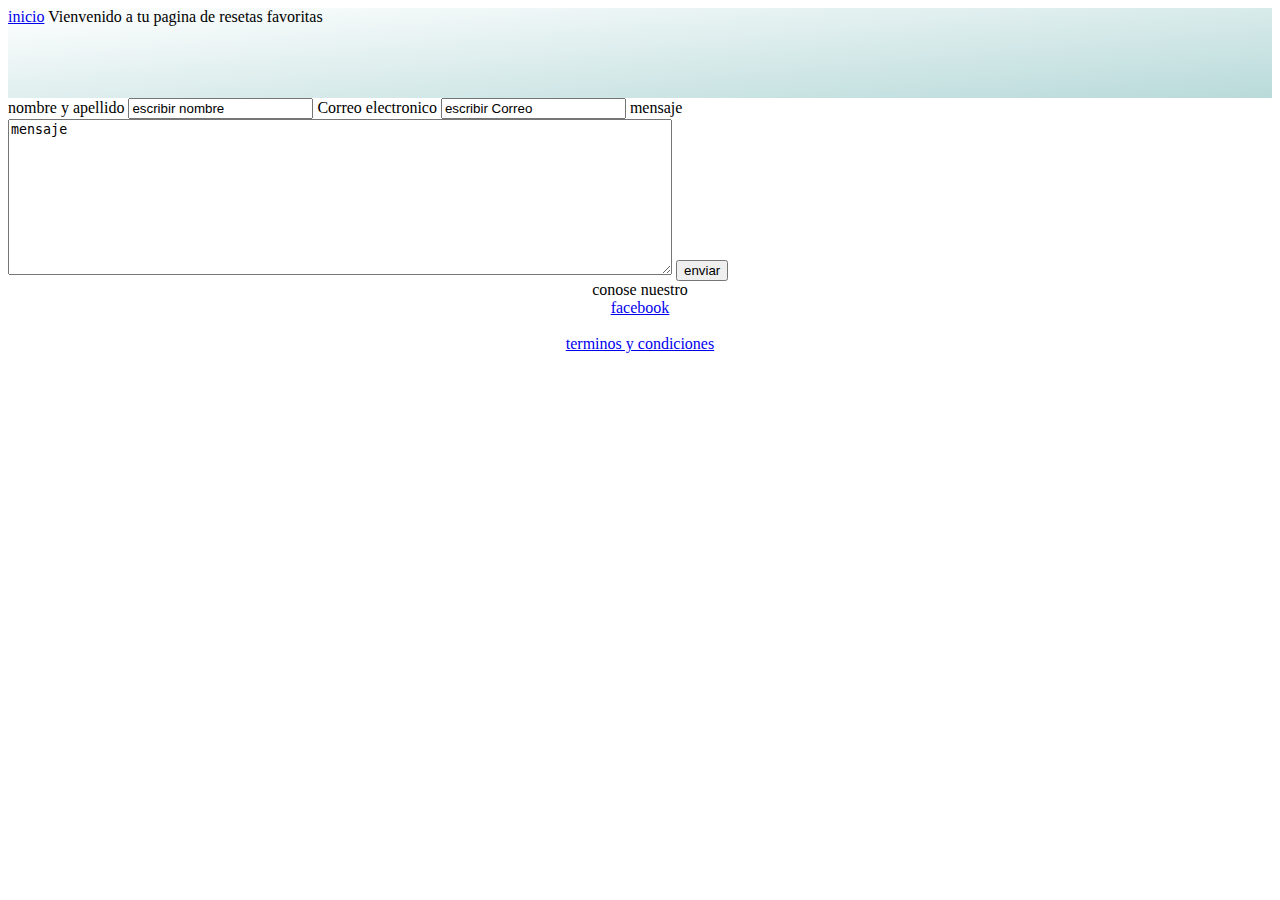
<file: contato.html>
<!DOCTYPE html>
<html>
<head>
	<meta charset="utf-8">
	<meta name="viewport" content="width=device-width, initial-scale=1">
	<title>cosia</title>
	 <link rel="stylesheet" href="./css/index.css">
</head>
<body>

 <header>
<a href="index.html" imag="tarnar.jpg" class="index">inicio</a>
  Vienvenido a tu pagina de resetas favoritas</header>

<div>
  <form>
    <label for="nombre">nombre y apellido</label>
    <input type="text" name="nombre" value="escribir nombre">

    <label for="email">Correo electronico</label>
    <input type="text" name="mail" value="escribir Correo">

        <label for="mensaje">mensaje</label>
<textarea name="name" rows="10" cols="80">mensaje</textarea>

    <input clase = "xx" type="submit" value="enviar">
  </form>


</div>

	 <footer>conose nuestro 
<a href="https://www.facebook.com/recetastradicionalesdecocina/">facebook</a><br>
<a href="pastel.html">terminos y condiciones</a>
  </footer>



</body>
</html>
</file>
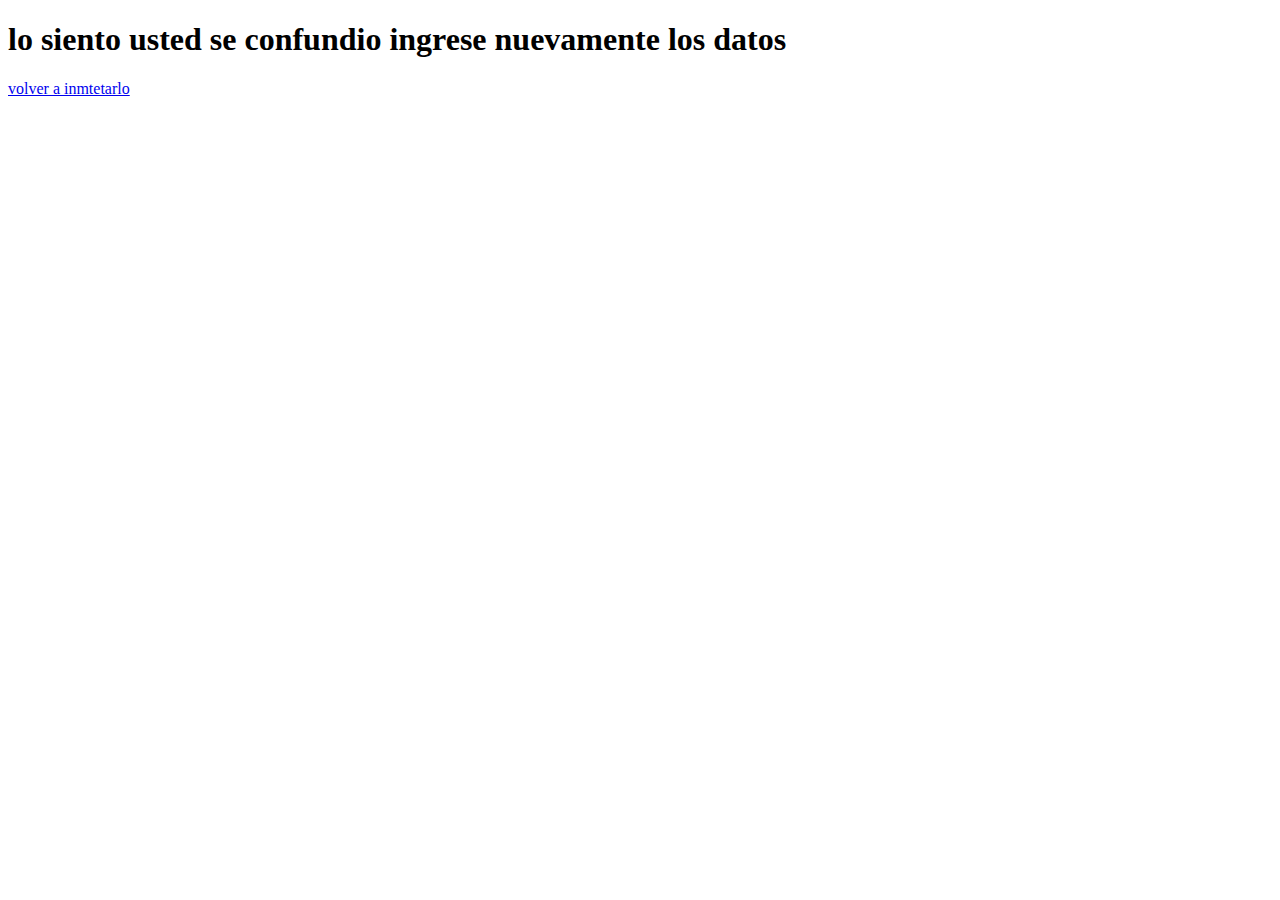
<file: erro.html>
<!DOCTYPE html>
<html lang="en">
<head>
    <meta charset="UTF-8">
    <meta http-equiv="X-UA-Compatible" content="IE=edge">
    <meta name="viewport" content="width=device-width, initial-scale=1.0">
    <title>Document</title>
</head>
<body>
    <h1>lo siento usted se confundio ingrese nuevamente los datos</h1>
    <a href="index.html">volver a inmtetarlo</a>
    
</body>
</html>
</file>
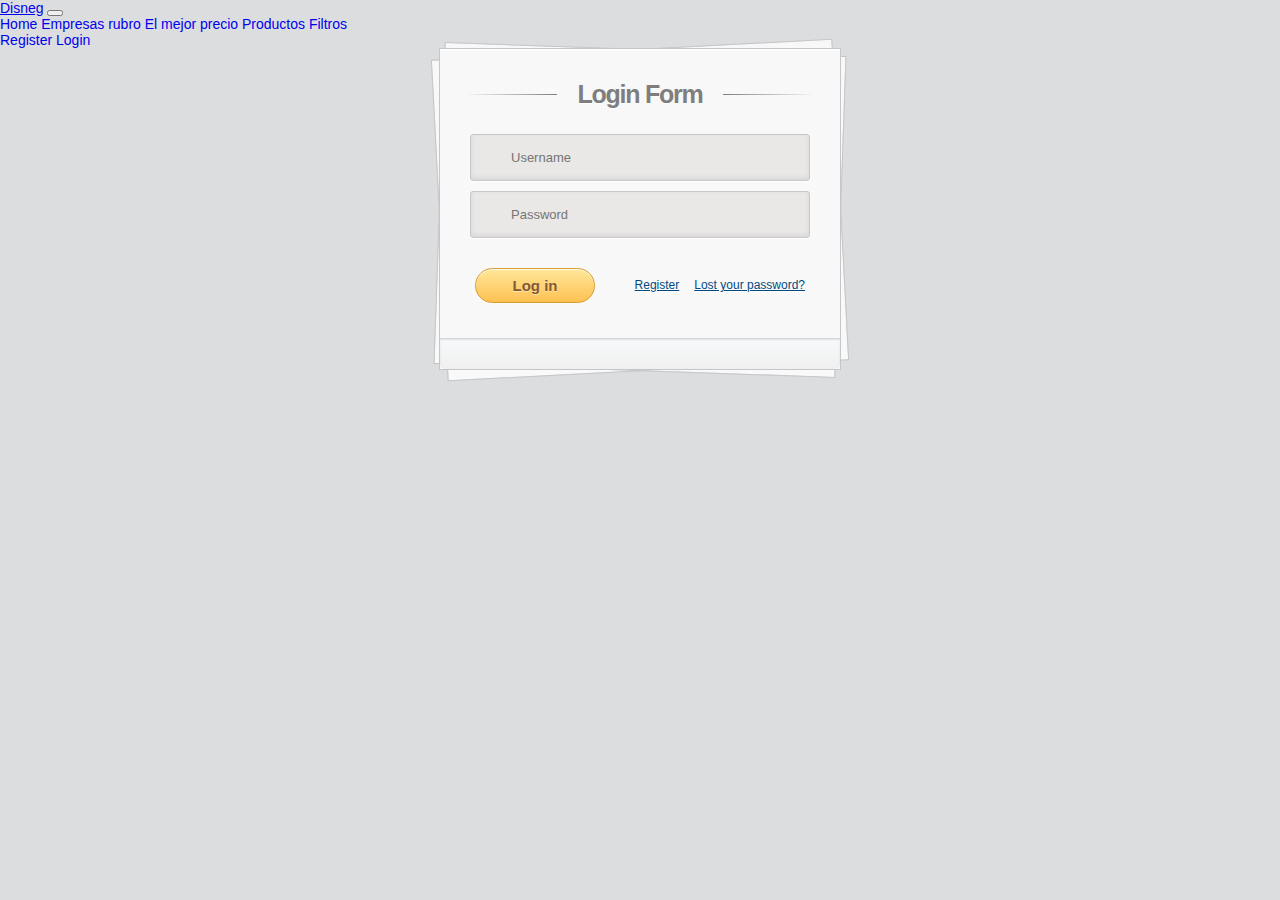
<file: loading.html>
<!DOCTYPE html>
<html lang="en">
<head>
    <meta charset="UTF-8">
    <meta http-equiv="X-UA-Compatible" content="IE=edge">
    <meta name="viewport" content="width=device-width, initial-scale=1.0">
    <title>Document</title>
<!-- CSS only -->
<link href="https://cdn.jsdelivr.net/npm/bootstrap@5.2.1/dist/css/bootstrap.min.css" rel="stylesheet" integrity="sha384-iYQeCzEYFbKjA/T2uDLTpkwGzCiq6soy8tYaI1GyVh/UjpbCx/TYkiZhlZB6+fzT" crossorigin="anonymous">
    <link rel="stylesheet" href="./css/login.css">
</head>
<body>



  <nav class="navbar navbar-expand-lg navbar-dark bg-dark">
      <div class="container-fluid">
          <a href="index.html" class="navbar-brand">Disneg</a>
          <button type="button" class="navbar-toggler" data-bs-toggle="collapse" data-bs-target="#navbarCollapse">
              <span class="navbar-toggler-icon"></span>
          </button>
          <div class="collapse navbar-collapse" id="navbarCollapse">
              <div class="navbar-nav">
                  <a href="index.html" class="nav-item nav-link active">Home</a>
                  <a href="disneg.html" class="nav-item nav-link">Empresas</a>
                  <a href="rubro.html" class="nav-item nav-link">rubro</a>
                  <a href="elmejorprecio.html" class="nav-item nav-link">El mejor precio</a>
                  <a href="producto.html" class="nav-item nav-link">Productos</a>
                  <a href="filtro.html" class="nav-item nav-link">Filtros</a>
              </div>

              <div class="navbar-nav ms-auto">
                  <a href="loading.html" class="nav-item nav-link">Register</a>

                     <!--
                          De aca saque el loanding
                      https://freefrontend.com/css-login-forms/ -->

                  <a href="loading.html" class="nav-item nav-link">Login</a>
              </div>
          </div>
      </div>
  </nav>




<div class="container">
	<section id="content">
		<form action="login.php" method="post">
			<h1>Login Form</h1>
			<div>
				<input type="text" name="user" placeholder="Username" required="" id="username" />
			</div>
			<div>
				<input type="password" name="pass" placeholder="Password" required="" id="password" />
			</div>
			<div>
				<input type="submit" value="Log in" />
				<a href="#">Lost your password?</a>
				<a href="#">Register</a>
			</div>
		</form><!-- form -->
		<div class="button">
			<!--<a href="#">Download source file</a>-->
		</div><!-- button -->
	</section><!-- content -->
</div><!-- container -->
<!--


<h1>login</h1>
<h2>trae la info atraves del servidor</h2>
<br>
<form action="login.php" method="post">
    <label for="">ingrese usuario</label>
    <input type="text" name="user" value="">

    <label for="">ingrese contraseña</label>
    <input type="password" name="pass" value="">

    <input type="submit" name="ingresar" value="enviar">



</form>












<br>
<h2>lo trae atraves de una url</h2>
<form action="" method="get"></form>

-->

<!-- JavaScript Bundle with Popper -->
<script src="https://cdn.jsdelivr.net/npm/bootstrap@5.2.1/dist/js/bootstrap.bundle.min.js" integrity="sha384-u1OknCvxWvY5kfmNBILK2hRnQC3Pr17a+RTT6rIHI7NnikvbZlHgTPOOmMi466C8" crossorigin="anonymous"></script>
</body>
</html>
</file>
<file: css/index.css>
body{
	display: flex;
	background: linear-gradient(-5deg #b9dada,white);
	color: black;
flex-direction: column;
    align-items: stretch;
    justify-content: space-between;

}
header{background: linear-gradient(-5deg,#b9dada,white);
  
  height: 10vh;
 
  font-family: 'Macondo', cursive;
 font-size: 1em;

}

nav{
	   background: linear-gradient(-5deg,#5fc0bf,black);
       border-radius: inherit;
  
}


.div1{    
    color: black;
  }

.div2{ color: black;
   
     }

.div3{   color: black;
   }

.div4{color: black;
   ;
}
.contacto{


padding: 5px;


}

section{ background: linear-gradient(-5deg,#b9dada,white);
display: flex;

    flex-direction: column;
    align-items: center ;

}

aside{    background: linear-gradient(-5deg,white,#b9dada);
  background: linear-gradient(-5deg,##b9dada,white);
display: flex;
border-radius: 12%;
    flex-direction: column;
    align-items: center ;
  }

footer{ display: flex;
  flex-direction: column;
    align-items: center;}
   

.cas{background: linear-gradient(-5deg,#b9dada,white);
 display: flex;
    align-items: baseline;
    flex-direction: row;
    justify-content: space-around;

}



}
.index{
    background: linear-gradient(-5deg,white,#b9dada);;
clear: both;
width:10%;
float: left;
margin: -1%;
padding: 7px;
box-sizing: border-box;
display: flex;
    flex-direction: row;

}

.contacto:hover{
   opacity: 0.8;
    height: 50%; 

}
.div1:hover{
   opacity: 0.8;
    height: 50%;
}
.div2:hover{
    content: "lo mejor";
opacity: 0.8;

    height: 50%;
}

.div3:hover{
    opacity: 0.8;
    height: 50%;
}
.div4:hover{
   opacity: 0.8;
    height: 50%;
}


.mapa{
    display: none;
}

.img{
    background: 20vw;
 width:91%;
 margin-left:5%;
}



.gradient-custom-3 {
/* fallback for old browsers */
background: #84fab0;

/* Chrome 10-25, Safari 5.1-6 */
background: -webkit-linear-gradient(to right, rgba(132, 250, 176, 0.5), rgba(143, 211, 244, 0.5));

/* W3C, IE 10+/ Edge, Firefox 16+, Chrome 26+, Opera 12+, Safari 7+ */
background: linear-gradient(to right, rgba(132, 250, 176, 0.5), rgba(143, 211, 244, 0.5))
}
.gradient-custom-4 {
/* fallback for old browsers */
background: #84fab0;

/* Chrome 10-25, Safari 5.1-6 */
background: -webkit-linear-gradient(to right, rgba(132, 250, 176, 1), rgba(143, 211, 244, 1));

/* W3C, IE 10+/ Edge, Firefox 16+, Chrome 26+, Opera 12+, Safari 7+ */
background: linear-gradient(to right, rgba(132, 250, 176, 1), rgba(143, 211, 244, 1))
}
</file>
<file: css/login.css>
body {
	background: #DCDDDF url(https://cssdeck.com/uploads/media/items/7/7AF2Qzt.png);
	color: #000;
	font: 14px Arial;
	margin: 0 auto;
	padding: 0;
	position: relative;
}
h1{ font-size:28px;}
h2{ font-size:26px;}
h3{ font-size:18px;}
h4{ font-size:16px;}
h5{ font-size:14px;}
h6{ font-size:12px;}
h1,h2,h3,h4,h5,h6{ color:#563D64;}
small{ font-size:10px;}
b, strong{ font-weight:bold;}
a{ text-decoration: none; }
a:hover{ text-decoration: underline; }
.left { float:left; }
.right { float:right; }
.alignleft { float: left; margin-right: 15px; }
.alignright { float: right; margin-left: 15px; }
.clearfix:after,
form:after {
	content: ".";
	display: block;
	height: 0;
	clear: both;
	visibility: hidden;
}

#content {
	background: #f9f9f9;
	background: -moz-linear-gradient(top,  rgba(248,248,248,1) 0%, rgba(249,249,249,1) 100%);
	background: -webkit-linear-gradient(top,  rgba(248,248,248,1) 0%,rgba(249,249,249,1) 100%);
	background: -o-linear-gradient(top,  rgba(248,248,248,1) 0%,rgba(249,249,249,1) 100%);
	background: -ms-linear-gradient(top,  rgba(248,248,248,1) 0%,rgba(249,249,249,1) 100%);
	background: linear-gradient(top,  rgba(248,248,248,1) 0%,rgba(249,249,249,1) 100%);
	filter: progid:DXImageTransform.Microsoft.gradient( startColorstr='#f8f8f8', endColorstr='#f9f9f9',GradientType=0 );
	-webkit-box-shadow: 0 1px 0 #fff inset;
	-moz-box-shadow: 0 1px 0 #fff inset;
	-ms-box-shadow: 0 1px 0 #fff inset;
	-o-box-shadow: 0 1px 0 #fff inset;
	box-shadow: 0 1px 0 #fff inset;
	border: 1px solid #c4c6ca;
	margin: 0 auto;
	padding: 25px 0 0;
	position: relative;
	text-align: center;
	text-shadow: 0 1px 0 #fff;
	width: 400px;
}
#content h1 {
	color: #7E7E7E;
	font: bold 25px Helvetica, Arial, sans-serif;
	letter-spacing: -0.05em;
	line-height: 20px;
	margin: 10px 0 30px;
}
#content h1:before,
#content h1:after {
	content: "";
	height: 1px;
	position: absolute;
	top: 10px;
	width: 27%;
}
#content h1:after {
	background: rgb(126,126,126);
	background: -moz-linear-gradient(left,  rgba(126,126,126,1) 0%, rgba(255,255,255,1) 100%);
	background: -webkit-linear-gradient(left,  rgba(126,126,126,1) 0%,rgba(255,255,255,1) 100%);
	background: -o-linear-gradient(left,  rgba(126,126,126,1) 0%,rgba(255,255,255,1) 100%);
	background: -ms-linear-gradient(left,  rgba(126,126,126,1) 0%,rgba(255,255,255,1) 100%);
	background: linear-gradient(left,  rgba(126,126,126,1) 0%,rgba(255,255,255,1) 100%);
    right: 0;
}
#content h1:before {
	background: rgb(126,126,126);
	background: -moz-linear-gradient(right,  rgba(126,126,126,1) 0%, rgba(255,255,255,1) 100%);
	background: -webkit-linear-gradient(right,  rgba(126,126,126,1) 0%,rgba(255,255,255,1) 100%);
	background: -o-linear-gradient(right,  rgba(126,126,126,1) 0%,rgba(255,255,255,1) 100%);
	background: -ms-linear-gradient(right,  rgba(126,126,126,1) 0%,rgba(255,255,255,1) 100%);
	background: linear-gradient(right,  rgba(126,126,126,1) 0%,rgba(255,255,255,1) 100%);
    left: 0;
}
#content:after,
#content:before {
	background: #f9f9f9;
	background: -moz-linear-gradient(top,  rgba(248,248,248,1) 0%, rgba(249,249,249,1) 100%);
	background: -webkit-linear-gradient(top,  rgba(248,248,248,1) 0%,rgba(249,249,249,1) 100%);
	background: -o-linear-gradient(top,  rgba(248,248,248,1) 0%,rgba(249,249,249,1) 100%);
	background: -ms-linear-gradient(top,  rgba(248,248,248,1) 0%,rgba(249,249,249,1) 100%);
	background: linear-gradient(top,  rgba(248,248,248,1) 0%,rgba(249,249,249,1) 100%);
	filter: progid:DXImageTransform.Microsoft.gradient( startColorstr='#f8f8f8', endColorstr='#f9f9f9',GradientType=0 );
	border: 1px solid #c4c6ca;
	content: "";
	display: block;
	height: 100%;
	left: -1px;
	position: absolute;
	width: 100%;
}
#content:after {
	-webkit-transform: rotate(2deg);
	-moz-transform: rotate(2deg);
	-ms-transform: rotate(2deg);
	-o-transform: rotate(2deg);
	transform: rotate(2deg);
	top: 0;
	z-index: -1;
}
#content:before {
	-webkit-transform: rotate(-3deg);
	-moz-transform: rotate(-3deg);
	-ms-transform: rotate(-3deg);
	-o-transform: rotate(-3deg);
	transform: rotate(-3deg);
	top: 0;
	z-index: -2;
}
#content form { margin: 0 20px; position: relative }
#content form input[type="text"],
#content form input[type="password"] {
	-webkit-border-radius: 3px;
	-moz-border-radius: 3px;
	-ms-border-radius: 3px;
	-o-border-radius: 3px;
	border-radius: 3px;
	-webkit-box-shadow: 0 1px 0 #fff, 0 -2px 5px rgba(0,0,0,0.08) inset;
	-moz-box-shadow: 0 1px 0 #fff, 0 -2px 5px rgba(0,0,0,0.08) inset;
	-ms-box-shadow: 0 1px 0 #fff, 0 -2px 5px rgba(0,0,0,0.08) inset;
	-o-box-shadow: 0 1px 0 #fff, 0 -2px 5px rgba(0,0,0,0.08) inset;
	box-shadow: 0 1px 0 #fff, 0 -2px 5px rgba(0,0,0,0.08) inset;
	-webkit-transition: all 0.5s ease;
	-moz-transition: all 0.5s ease;
	-ms-transition: all 0.5s ease;
	-o-transition: all 0.5s ease;
	transition: all 0.5s ease;
	background: #eae7e7 url(https://cssdeck.com/uploads/media/items/8/8bcLQqF.png) no-repeat;
	border: 1px solid #c8c8c8;
	color: #777;
	font: 13px Helvetica, Arial, sans-serif;
	margin: 0 0 10px;
	padding: 15px 10px 15px 40px;
	width: 80%;
}
#content form input[type="text"]:focus,
#content form input[type="password"]:focus {
	-webkit-box-shadow: 0 0 2px #ed1c24 inset;
	-moz-box-shadow: 0 0 2px #ed1c24 inset;
	-ms-box-shadow: 0 0 2px #ed1c24 inset;
	-o-box-shadow: 0 0 2px #ed1c24 inset;
	box-shadow: 0 0 2px #ed1c24 inset;
	background-color: #fff;
	border: 1px solid #ed1c24;
	outline: none;
}
#username { background-position: 10px 10px !important }
#password { background-position: 10px -53px !important }
#content form input[type="submit"] {
	background: rgb(254,231,154);
	background: -moz-linear-gradient(top,  rgba(254,231,154,1) 0%, rgba(254,193,81,1) 100%);
	background: -webkit-linear-gradient(top,  rgba(254,231,154,1) 0%,rgba(254,193,81,1) 100%);
	background: -o-linear-gradient(top,  rgba(254,231,154,1) 0%,rgba(254,193,81,1) 100%);
	background: -ms-linear-gradient(top,  rgba(254,231,154,1) 0%,rgba(254,193,81,1) 100%);
	background: linear-gradient(top,  rgba(254,231,154,1) 0%,rgba(254,193,81,1) 100%);
	filter: progid:DXImageTransform.Microsoft.gradient( startColorstr='#fee79a', endColorstr='#fec151',GradientType=0 );
	-webkit-border-radius: 30px;
	-moz-border-radius: 30px;
	-ms-border-radius: 30px;
	-o-border-radius: 30px;
	border-radius: 30px;
	-webkit-box-shadow: 0 1px 0 rgba(255,255,255,0.8) inset;
	-moz-box-shadow: 0 1px 0 rgba(255,255,255,0.8) inset;
	-ms-box-shadow: 0 1px 0 rgba(255,255,255,0.8) inset;
	-o-box-shadow: 0 1px 0 rgba(255,255,255,0.8) inset;
	box-shadow: 0 1px 0 rgba(255,255,255,0.8) inset;
	border: 1px solid #D69E31;
	color: #85592e;
	cursor: pointer;
	float: left;
	font: bold 15px Helvetica, Arial, sans-serif;
	height: 35px;
	margin: 20px 0 35px 15px;
	position: relative;
	text-shadow: 0 1px 0 rgba(255,255,255,0.5);
	width: 120px;
}
#content form input[type="submit"]:hover {
	background: rgb(254,193,81);
	background: -moz-linear-gradient(top,  rgba(254,193,81,1) 0%, rgba(254,231,154,1) 100%);
	background: -webkit-linear-gradient(top,  rgba(254,193,81,1) 0%,rgba(254,231,154,1) 100%);
	background: -o-linear-gradient(top,  rgba(254,193,81,1) 0%,rgba(254,231,154,1) 100%);
	background: -ms-linear-gradient(top,  rgba(254,193,81,1) 0%,rgba(254,231,154,1) 100%);
	background: linear-gradient(top,  rgba(254,193,81,1) 0%,rgba(254,231,154,1) 100%);
	filter: progid:DXImageTransform.Microsoft.gradient( startColorstr='#fec151', endColorstr='#fee79a',GradientType=0 );
}
#content form div a {
	color: #004a80;
    float: right;
    font-size: 12px;
    margin: 30px 15px 0 0;
    text-decoration: underline;
}
.button {
	background: rgb(247,249,250);
	background: -moz-linear-gradient(top,  rgba(247,249,250,1) 0%, rgba(240,240,240,1) 100%);
	background: -webkit-linear-gradient(top,  rgba(247,249,250,1) 0%,rgba(240,240,240,1) 100%);
	background: -o-linear-gradient(top,  rgba(247,249,250,1) 0%,rgba(240,240,240,1) 100%);
	background: -ms-linear-gradient(top,  rgba(247,249,250,1) 0%,rgba(240,240,240,1) 100%);
	background: linear-gradient(top,  rgba(247,249,250,1) 0%,rgba(240,240,240,1) 100%);
	filter: progid:DXImageTransform.Microsoft.gradient( startColorstr='#f7f9fa', endColorstr='#f0f0f0',GradientType=0 );
	-webkit-box-shadow: 0 1px 2px rgba(0,0,0,0.1) inset;
	-moz-box-shadow: 0 1px 2px rgba(0,0,0,0.1) inset;
	-ms-box-shadow: 0 1px 2px rgba(0,0,0,0.1) inset;
	-o-box-shadow: 0 1px 2px rgba(0,0,0,0.1) inset;
	box-shadow: 0 1px 2px rgba(0,0,0,0.1) inset;
	-webkit-border-radius: 0 0 5px 5px;
	-moz-border-radius: 0 0 5px 5px;
	-o-border-radius: 0 0 5px 5px;
	-ms-border-radius: 0 0 5px 5px;
	border-radius: 0 0 5px 5px;
	border-top: 1px solid #CFD5D9;
	padding: 15px 0;
}
.button a {
	background: url(https://cssdeck.com/uploads/media/items/8/8bcLQqF.png) 0 -112px no-repeat;
	color: #7E7E7E;
	font-size: 17px;
	padding: 2px 0 2px 40px;
	text-decoration: none;
	-webkit-transition: all 0.3s ease;
	-moz-transition: all 0.3s ease;
	-ms-transition: all 0.3s ease;
	-o-transition: all 0.3s ease;
	transition: all 0.3s ease;
}
.button a:hover {
	background-position: 0 -135px;
	color: #00aeef;
}
</file>
